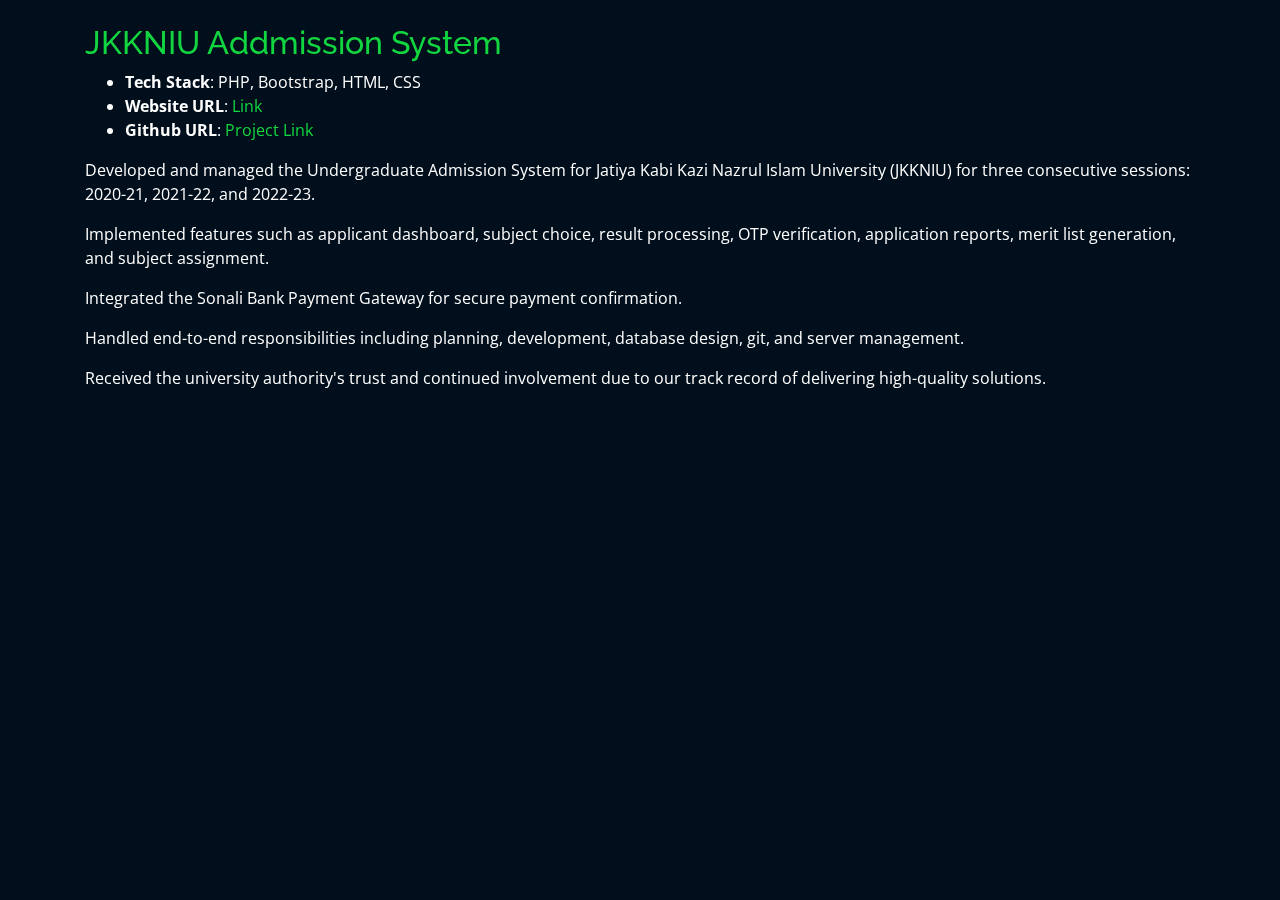
<file: projects/jkkniuadmission.html>
<html lang="en">

<head>
    <meta charset="utf-8">
    <meta content="width=device-width, initial-scale=1.0" name="viewport">

    <title>Personal Blog</title>
    <meta content="" name="descriptison">
    <meta content="" name="keywords">

    <!-- Favicons -->
    <link href="../assets/img/favicon.png" rel="icon">
    <link href="../assets/img/apple-touch-icon.png" rel="apple-touch-icon">

    <!-- Google Fonts -->
    <link
        href="https://fonts.googleapis.com/css?family=Open+Sans:300,300i,400,400i,600,600i,700,700i|Raleway:300,300i,400,400i,500,500i,600,600i,700,700i|Poppins:300,300i,400,400i,500,500i,600,600i,700,700i"
        rel="stylesheet">

    <!-- Vendor CSS Files -->
    <link href="../assets/vendor/bootstrap/css/bootstrap.min.css" rel="stylesheet">
    <link href="../assets/vendor/icofont/icofont.min.css" rel="stylesheet">
    <link href="../assets/vendor/remixicon/remixicon.css" rel="stylesheet">
    <link href="../assets/vendor/owl.carousel/assets/owl.carousel.min.css" rel="stylesheet">
    <link href="../assets/vendor/boxicons/css/boxicons.min.css" rel="stylesheet">
    <link href="../assets/vendor/venobox/venobox.css" rel="stylesheet">

    <!-- Template Main CSS File -->
    <link href="../assets/css/style.css" rel="stylesheet">

    <!-- =======================================================
    * Template Name: Personal - v2.2.0
    * Template URL: https://bootstrapmade.com/personal-free-resume-bootstrap-template/
    * Author: BootstrapMade.com
    * License: https://bootstrapmade.com/license/
    ======================================================== -->
</head>

<body data-gr-c-s-loaded="true">

    <!-- ======= Portfolio Details ======= -->
    <main id="main">
        <div id="portfolio-details" class="portfolio-details">
            <div class="container">

                <div class="row">

                    <div class="col-lg-12 portfolio-info">
                        <br>
                        <h2 style="color:#12d640">JKKNIU Addmission System</h2>

                        <ul>
                            <li><strong>Tech Stack</strong>: PHP, Bootstrap, HTML, CSS</li>
                            <li><strong>Website URL</strong>: <a href="https://nuadmission.online/"
                                    target="_blank">Link</a></li>
                            <li><strong>Github URL</strong>: <a href="#" target="_blank">Project Link</a></li>
                        </ul>

                        <p>
                            Developed and managed the Undergraduate Admission System for Jatiya Kabi Kazi Nazrul Islam
                            University (JKKNIU) for three consecutive sessions: 2020-21, 2021-22, and 2022-23.
                        </p>
                        <p>
                            Implemented features such as applicant dashboard, subject choice, result processing, OTP verification, application reports, merit list generation, and subject assignment.
                        </p>
                        <p>
                            Integrated the Sonali Bank Payment Gateway for secure payment confirmation.
                        </p>
                        <p>
                            Handled end-to-end responsibilities including planning, development, database design, git, and server management.
                        </p>
                        <p>
                            Received the university authority's trust and continued involvement due to our track record of delivering high-quality solutions.
                        </p>
                    </div>

                </div>

            </div>
        </div><!-- End Portfolio Details -->
    </main><!-- End #main -->

    <!-- Vendor JS Files -->
    <script src="../assets/vendor/bootstrap/js/bootstrap.bundle.min.js"></script>
    <script src="../assets/vendor/jquery.easing/jquery.easing.min.js"></script>
    <script src="../assets/vendor/php-email-form/validate.js"></script>
    <script src="../assets/vendor/waypoints/jquery.waypoints.min.js"></script>
    <script src="../assets/vendor/counterup/counterup.min.js"></script>
    <script src="../assets/vendor/owl.carousel/owl.carousel.min.js"></script>
    <script src="../assets/vendor/isotope-layout/isotope.pkgd.min.js"></script>
    <script src="../assets/vendor/venobox/venobox.min.js"></script>

    <!-- Template Main JS File -->
    <script src="../assets/js/main.js"></script>
</body>

</html>
</file>
<file: assets/vendor/venobox/venobox.css>
/* ------ venobox.css --------*/
.vbox-overlay *, .vbox-overlay *:before, .vbox-overlay *:after{
    -webkit-backface-visibility: hidden;
    -webkit-box-sizing:border-box;
    -moz-box-sizing:border-box;
    box-sizing:border-box;
}
.vbox-overlay * { 
    -webkit-backface-visibility: visible;
    backface-visibility: visible;
}
.vbox-overlay{
    display: -webkit-flex;
    display: flex;
    -webkit-flex-direction: column;
    flex-direction: column;
    -webkit-justify-content: center;
    justify-content: center;
    -webkit-align-items: center;
    align-items: center;
    position: fixed;
    left: 0;
    top: 0;
    bottom: 0;
    right: 0;
    z-index: 999999;
}

/* ----- navigation ----- */
.vbox-title{
    width: 100%;
    height: 40px;
    float: left;
    text-align: center;
    line-height: 28px;
    font-size: 12px;
    padding: 6px 50px;
    overflow: hidden;
    position: fixed;
    display: none;
    left: 0;
    z-index: 89;
}
.vbox-close{
    cursor: pointer;
    position: fixed;
    top: -1px;
    right: 0;
    width: 50px;
    height: 40px;
    padding: 6px;
    display: block;
    background-position:10px center;
    overflow: hidden;
    font-size: 24px;
    line-height: 1;
    text-align: center;
    z-index: 99;
}
.vbox-left{
    cursor: pointer;
    position: fixed;
    left: 0;
    height: 40px;
    overflow: hidden;
    line-height: 28px;
    font-size: 12px;
    z-index: 99;
    display: flex;
    align-items:center;
}
.vbox-num{
    display: inline-block;
    margin: 6px 0 6px 15px;
}
/* ----- Social share ----- */
.vbox-share{
    line-height: 28px;
    font-size: 12px;
    overflow: hidden;
    position: fixed;
    left: 0;
    z-index: 98;
    display: flex;
    align-items:center;
    justify-content: center;
    width: 100%;
    text-align: center;
}
.vbox-share svg{
    max-height: 28px;
    width: 28px;
    z-index: 10;
    margin-left: 12px;
    margin-top: 6px;
    margin-bottom: 6px;
    vertical-align: middle;
}


/* ----- navigation ARROWS ----- */
.vbox-next, .vbox-prev{
    position: fixed;
    top: 50%;
    margin-top: -15px;
    overflow: hidden;
    cursor: pointer;
    display: block;
    width: 45px;
    height: 45px;
    z-index: 99;
}
.vbox-next span, .vbox-prev span{
    position: relative;
    width: 20px;
    height: 20px;
    border: 2px solid transparent;
    border-top-color: #B6B6B6;
    border-right-color: #B6B6B6;
    text-indent: -100px;
    position: absolute;
    top: 8px;
    display: block;
}
.vbox-prev{
    left: 15px;
}
.vbox-next{
    right: 15px;
}
.vbox-prev span{
    left: 10px;
    -ms-transform: rotate(-135deg);
    -webkit-transform: rotate(-135deg);
    transform: rotate(-135deg);
}
.vbox-next span{
    -ms-transform: rotate(45deg);
    -webkit-transform: rotate(45deg);
    transform: rotate(45deg);
    right: 10px;
}
/* ------- inline window ------ */
.vbox-inline{
    width: 420px;
    height: 315px;
    height: 70vh;
    padding: 10px;
    background: #fff;
    margin: 0 auto;
    overflow: auto;
    text-align: left;
}
/* ------- Video & iFrames window ------ */
.venoframe{
    max-width: 100%;
    width: 100%;
    border: none;
    width: 100%;
    height: 260px;
    height: 70vh;
}
.venoframe.vbvid{
    height: 260px;
}
@media (min-width: 768px) {
    .venoframe, .vbox-inline{
        width: 90%;
        height: 360px;
        height: 70vh;
    }
    .venoframe.vbvid{
        width: 640px;
        height: 360px;
    }
}
@media (min-width: 992px) {
    .venoframe, .vbox-inline{
        max-width: 1200px;
        width: 80%;
        height: 540px;
        height: 70vh;
    }
    .venoframe.vbvid{
        width: 960px;
        height: 540px;
    }
}
/* 
Please do NOT edit this part! 
or at least read this note: http://i.imgur.com/7C0ws9e.gif
*/
.vbox-open{
    overflow: hidden;
}
.vbox-container{
    position: absolute;
    left: 0;
    right: 0;
    top: 0;
    bottom: 0;
    overflow-x: hidden;
    overflow-y: scroll;
    overflow-scrolling: touch;
    -webkit-overflow-scrolling: touch;
    z-index: 20;
    max-height: 100%;

}

.vbox-content{
    text-align: center;
    float: left;
    width: 100%;
    position: relative;
    overflow: hidden;
    padding: 20px 4%;
}
.vbox-container img{
    max-width: 100%;
    height: auto;
}
.vbox-figlio{
    box-shadow: 0 0 12px rgba(0,0,0,0.19), 0 6px 6px rgba(0,0,0,0.23);
    max-width: 100%;
    text-align: initial;
}
img.vbox-figlio{
    -webkit-user-select: none;
-khtml-user-select: none;
-moz-user-select: none;
-o-user-select: none;
user-select: none;
}
.vbox-content.swipe-left{
    margin-left: -200px !important;
}
.vbox-content.swipe-right{
    margin-left: 200px !important;
}
.vbox-animated{
    webkit-transition: margin 300ms ease-out;
    transition: margin 300ms ease-out;
}

/* ---------- preloader ----------
 * SPINKIT 
 * http://tobiasahlin.com/spinkit/
-------------------------------- */
.sk-double-bounce,.sk-rotating-plane{width:40px;height:40px;margin:40px auto}.sk-rotating-plane{background-color:#333;-webkit-animation:sk-rotatePlane 1.2s infinite ease-in-out;animation:sk-rotatePlane 1.2s infinite ease-in-out}@-webkit-keyframes sk-rotatePlane{0%{-webkit-transform:perspective(120px) rotateX(0) rotateY(0);transform:perspective(120px) rotateX(0) rotateY(0)}50%{-webkit-transform:perspective(120px) rotateX(-180.1deg) rotateY(0);transform:perspective(120px) rotateX(-180.1deg) rotateY(0)}100%{-webkit-transform:perspective(120px) rotateX(-180deg) rotateY(-179.9deg);transform:perspective(120px) rotateX(-180deg) rotateY(-179.9deg)}}@keyframes sk-rotatePlane{0%{-webkit-transform:perspective(120px) rotateX(0) rotateY(0);transform:perspective(120px) rotateX(0) rotateY(0)}50%{-webkit-transform:perspective(120px) rotateX(-180.1deg) rotateY(0);transform:perspective(120px) rotateX(-180.1deg) rotateY(0)}100%{-webkit-transform:perspective(120px) rotateX(-180deg) rotateY(-179.9deg);transform:perspective(120px) rotateX(-180deg) rotateY(-179.9deg)}}.sk-double-bounce{position:relative}.sk-double-bounce .sk-child{width:100%;height:100%;border-radius:50%;background-color:#333;opacity:.6;position:absolute;top:0;left:0;-webkit-animation:sk-doubleBounce 2s infinite ease-in-out;animation:sk-doubleBounce 2s infinite ease-in-out}.sk-chasing-dots .sk-child,.sk-spinner-pulse,.sk-three-bounce .sk-child{background-color:#333;border-radius:100%}.sk-double-bounce .sk-double-bounce2{-webkit-animation-delay:-1s;animation-delay:-1s}@-webkit-keyframes sk-doubleBounce{0%,100%{-webkit-transform:scale(0);transform:scale(0)}50%{-webkit-transform:scale(1);transform:scale(1)}}@keyframes sk-doubleBounce{0%,100%{-webkit-transform:scale(0);transform:scale(0)}50%{-webkit-transform:scale(1);transform:scale(1)}}.sk-wave{margin:40px auto;width:50px;height:40px;text-align:center;font-size:10px}.sk-wave .sk-rect{background-color:#333;height:100%;width:6px;display:inline-block;-webkit-animation:sk-waveStretchDelay 1.2s infinite ease-in-out;animation:sk-waveStretchDelay 1.2s infinite ease-in-out}.sk-wave .sk-rect1{-webkit-animation-delay:-1.2s;animation-delay:-1.2s}.sk-wave .sk-rect2{-webkit-animation-delay:-1.1s;animation-delay:-1.1s}.sk-wave .sk-rect3{-webkit-animation-delay:-1s;animation-delay:-1s}.sk-wave .sk-rect4{-webkit-animation-delay:-.9s;animation-delay:-.9s}.sk-wave .sk-rect5{-webkit-animation-delay:-.8s;animation-delay:-.8s}@-webkit-keyframes sk-waveStretchDelay{0%,100%,40%{-webkit-transform:scaleY(.4);transform:scaleY(.4)}20%{-webkit-transform:scaleY(1);transform:scaleY(1)}}@keyframes sk-waveStretchDelay{0%,100%,40%{-webkit-transform:scaleY(.4);transform:scaleY(.4)}20%{-webkit-transform:scaleY(1);transform:scaleY(1)}}.sk-wandering-cubes{margin:40px auto;width:40px;height:40px;position:relative}.sk-wandering-cubes .sk-cube{background-color:#333;width:10px;height:10px;position:absolute;top:0;left:0;-webkit-animation:sk-wanderingCube 1.8s ease-in-out -1.8s infinite both;animation:sk-wanderingCube 1.8s ease-in-out -1.8s infinite both}.sk-chasing-dots,.sk-spinner-pulse{width:40px;height:40px;margin:40px auto}.sk-wandering-cubes .sk-cube2{-webkit-animation-delay:-.9s;animation-delay:-.9s}@-webkit-keyframes sk-wanderingCube{0%{-webkit-transform:rotate(0);transform:rotate(0)}25%{-webkit-transform:translateX(30px) rotate(-90deg) scale(.5);transform:translateX(30px) rotate(-90deg) scale(.5)}50%{-webkit-transform:translateX(30px) translateY(30px) rotate(-179deg);transform:translateX(30px) translateY(30px) rotate(-179deg)}50.1%{-webkit-transform:translateX(30px) translateY(30px) rotate(-180deg);transform:translateX(30px) translateY(30px) rotate(-180deg)}75%{-webkit-transform:translateX(0) translateY(30px) rotate(-270deg) scale(.5);transform:translateX(0) translateY(30px) rotate(-270deg) scale(.5)}100%{-webkit-transform:rotate(-360deg);transform:rotate(-360deg)}}@keyframes sk-wanderingCube{0%{-webkit-transform:rotate(0);transform:rotate(0)}25%{-webkit-transform:translateX(30px) rotate(-90deg) scale(.5);transform:translateX(30px) rotate(-90deg) scale(.5)}50%{-webkit-transform:translateX(30px) translateY(30px) rotate(-179deg);transform:translateX(30px) translateY(30px) rotate(-179deg)}50.1%{-webkit-transform:translateX(30px) translateY(30px) rotate(-180deg);transform:translateX(30px) translateY(30px) rotate(-180deg)}75%{-webkit-transform:translateX(0) translateY(30px) rotate(-270deg) scale(.5);transform:translateX(0) translateY(30px) rotate(-270deg) scale(.5)}100%{-webkit-transform:rotate(-360deg);transform:rotate(-360deg)}}.sk-spinner-pulse{-webkit-animation:sk-pulseScaleOut 1s infinite ease-in-out;animation:sk-pulseScaleOut 1s infinite ease-in-out}@-webkit-keyframes sk-pulseScaleOut{0%{-webkit-transform:scale(0);transform:scale(0)}100%{-webkit-transform:scale(1);transform:scale(1);opacity:0}}@keyframes sk-pulseScaleOut{0%{-webkit-transform:scale(0);transform:scale(0)}100%{-webkit-transform:scale(1);transform:scale(1);opacity:0}}.sk-chasing-dots{position:relative;text-align:center;-webkit-animation:sk-chasingDotsRotate 2s infinite linear;animation:sk-chasingDotsRotate 2s infinite linear}.sk-chasing-dots .sk-child{width:60%;height:60%;display:inline-block;position:absolute;top:0;-webkit-animation:sk-chasingDotsBounce 2s infinite ease-in-out;animation:sk-chasingDotsBounce 2s infinite ease-in-out}.sk-chasing-dots .sk-dot2{top:auto;bottom:0;-webkit-animation-delay:-1s;animation-delay:-1s}@-webkit-keyframes sk-chasingDotsRotate{100%{-webkit-transform:rotate(360deg);transform:rotate(360deg)}}@keyframes sk-chasingDotsRotate{100%{-webkit-transform:rotate(360deg);transform:rotate(360deg)}}@-webkit-keyframes sk-chasingDotsBounce{0%,100%{-webkit-transform:scale(0);transform:scale(0)}50%{-webkit-transform:scale(1);transform:scale(1)}}@keyframes sk-chasingDotsBounce{0%,100%{-webkit-transform:scale(0);transform:scale(0)}50%{-webkit-transform:scale(1);transform:scale(1)}}.sk-three-bounce{margin:40px auto;width:80px;text-align:center}.sk-three-bounce .sk-child{width:20px;height:20px;display:inline-block;-webkit-animation:sk-three-bounce 1.4s ease-in-out 0s infinite both;animation:sk-three-bounce 1.4s ease-in-out 0s infinite both}.sk-circle .sk-child:before,.sk-fading-circle .sk-circle:before{display:block;border-radius:100%;content:'';background-color:#333}.sk-three-bounce .sk-bounce1{-webkit-animation-delay:-.32s;animation-delay:-.32s}.sk-three-bounce .sk-bounce2{-webkit-animation-delay:-.16s;animation-delay:-.16s}@-webkit-keyframes sk-three-bounce{0%,100%,80%{-webkit-transform:scale(0);transform:scale(0)}40%{-webkit-transform:scale(1);transform:scale(1)}}@keyframes sk-three-bounce{0%,100%,80%{-webkit-transform:scale(0);transform:scale(0)}40%{-webkit-transform:scale(1);transform:scale(1)}}.sk-circle{margin:40px auto;width:40px;height:40px;position:relative}.sk-circle .sk-child{width:100%;height:100%;position:absolute;left:0;top:0}.sk-circle .sk-child:before{margin:0 auto;width:15%;height:15%;-webkit-animation:sk-circleBounceDelay 1.2s infinite ease-in-out both;animation:sk-circleBounceDelay 1.2s infinite ease-in-out both}.sk-circle .sk-circle2{-webkit-transform:rotate(30deg);-ms-transform:rotate(30deg);transform:rotate(30deg)}.sk-circle .sk-circle3{-webkit-transform:rotate(60deg);-ms-transform:rotate(60deg);transform:rotate(60deg)}.sk-circle .sk-circle4{-webkit-transform:rotate(90deg);-ms-transform:rotate(90deg);transform:rotate(90deg)}.sk-circle .sk-circle5{-webkit-transform:rotate(120deg);-ms-transform:rotate(120deg);transform:rotate(120deg)}.sk-circle .sk-circle6{-webkit-transform:rotate(150deg);-ms-transform:rotate(150deg);transform:rotate(150deg)}.sk-circle .sk-circle7{-webkit-transform:rotate(180deg);-ms-transform:rotate(180deg);transform:rotate(180deg)}.sk-circle .sk-circle8{-webkit-transform:rotate(210deg);-ms-transform:rotate(210deg);transform:rotate(210deg)}.sk-circle .sk-circle9{-webkit-transform:rotate(240deg);-ms-transform:rotate(240deg);transform:rotate(240deg)}.sk-circle .sk-circle10{-webkit-transform:rotate(270deg);-ms-transform:rotate(270deg);transform:rotate(270deg)}.sk-circle .sk-circle11{-webkit-transform:rotate(300deg);-ms-transform:rotate(300deg);transform:rotate(300deg)}.sk-circle .sk-circle12{-webkit-transform:rotate(330deg);-ms-transform:rotate(330deg);transform:rotate(330deg)}.sk-circle .sk-circle2:before{-webkit-animation-delay:-1.1s;animation-delay:-1.1s}.sk-circle .sk-circle3:before{-webkit-animation-delay:-1s;animation-delay:-1s}.sk-circle .sk-circle4:before{-webkit-animation-delay:-.9s;animation-delay:-.9s}.sk-circle .sk-circle5:before{-webkit-animation-delay:-.8s;animation-delay:-.8s}.sk-circle .sk-circle6:before{-webkit-animation-delay:-.7s;animation-delay:-.7s}.sk-circle .sk-circle7:before{-webkit-animation-delay:-.6s;animation-delay:-.6s}.sk-circle .sk-circle8:before{-webkit-animation-delay:-.5s;animation-delay:-.5s}.sk-circle .sk-circle9:before{-webkit-animation-delay:-.4s;animation-delay:-.4s}.sk-circle .sk-circle10:before{-webkit-animation-delay:-.3s;animation-delay:-.3s}.sk-circle .sk-circle11:before{-webkit-animation-delay:-.2s;animation-delay:-.2s}.sk-circle .sk-circle12:before{-webkit-animation-delay:-.1s;animation-delay:-.1s}@-webkit-keyframes sk-circleBounceDelay{0%,100%,80%{-webkit-transform:scale(0);transform:scale(0)}40%{-webkit-transform:scale(1);transform:scale(1)}}@keyframes sk-circleBounceDelay{0%,100%,80%{-webkit-transform:scale(0);transform:scale(0)}40%{-webkit-transform:scale(1);transform:scale(1)}}.sk-cube-grid{width:40px;height:40px;margin:40px auto}.sk-cube-grid .sk-cube{width:33.33%;height:33.33%;background-color:#333;float:left;-webkit-animation:sk-cubeGridScaleDelay 1.3s infinite ease-in-out;animation:sk-cubeGridScaleDelay 1.3s infinite ease-in-out}.sk-cube-grid .sk-cube1{-webkit-animation-delay:.2s;animation-delay:.2s}.sk-cube-grid .sk-cube2{-webkit-animation-delay:.3s;animation-delay:.3s}.sk-cube-grid .sk-cube3{-webkit-animation-delay:.4s;animation-delay:.4s}.sk-cube-grid .sk-cube4{-webkit-animation-delay:.1s;animation-delay:.1s}.sk-cube-grid .sk-cube5{-webkit-animation-delay:.2s;animation-delay:.2s}.sk-cube-grid .sk-cube6{-webkit-animation-delay:.3s;animation-delay:.3s}.sk-cube-grid .sk-cube7{-webkit-animation-delay:0ms;animation-delay:0ms}.sk-cube-grid .sk-cube8{-webkit-animation-delay:.1s;animation-delay:.1s}.sk-cube-grid .sk-cube9{-webkit-animation-delay:.2s;animation-delay:.2s}@-webkit-keyframes sk-cubeGridScaleDelay{0%,100%,70%{-webkit-transform:scale3D(1,1,1);transform:scale3D(1,1,1)}35%{-webkit-transform:scale3D(0,0,1);transform:scale3D(0,0,1)}}@keyframes sk-cubeGridScaleDelay{0%,100%,70%{-webkit-transform:scale3D(1,1,1);transform:scale3D(1,1,1)}35%{-webkit-transform:scale3D(0,0,1);transform:scale3D(0,0,1)}}.sk-fading-circle{margin:40px auto;width:40px;height:40px;position:relative}.sk-fading-circle .sk-circle{width:100%;height:100%;position:absolute;left:0;top:0}.sk-fading-circle .sk-circle:before{margin:0 auto;width:15%;height:15%;-webkit-animation:sk-circleFadeDelay 1.2s infinite ease-in-out both;animation:sk-circleFadeDelay 1.2s infinite ease-in-out both}.sk-fading-circle .sk-circle2{-webkit-transform:rotate(30deg);-ms-transform:rotate(30deg);transform:rotate(30deg)}.sk-fading-circle .sk-circle3{-webkit-transform:rotate(60deg);-ms-transform:rotate(60deg);transform:rotate(60deg)}.sk-fading-circle .sk-circle4{-webkit-transform:rotate(90deg);-ms-transform:rotate(90deg);transform:rotate(90deg)}.sk-fading-circle .sk-circle5{-webkit-transform:rotate(120deg);-ms-transform:rotate(120deg);transform:rotate(120deg)}.sk-fading-circle .sk-circle6{-webkit-transform:rotate(150deg);-ms-transform:rotate(150deg);transform:rotate(150deg)}.sk-fading-circle .sk-circle7{-webkit-transform:rotate(180deg);-ms-transform:rotate(180deg);transform:rotate(180deg)}.sk-fading-circle .sk-circle8{-webkit-transform:rotate(210deg);-ms-transform:rotate(210deg);transform:rotate(210deg)}.sk-fading-circle .sk-circle9{-webkit-transform:rotate(240deg);-ms-transform:rotate(240deg);transform:rotate(240deg)}.sk-fading-circle .sk-circle10{-webkit-transform:rotate(270deg);-ms-transform:rotate(270deg);transform:rotate(270deg)}.sk-fading-circle .sk-circle11{-webkit-transform:rotate(300deg);-ms-transform:rotate(300deg);transform:rotate(300deg)}.sk-fading-circle .sk-circle12{-webkit-transform:rotate(330deg);-ms-transform:rotate(330deg);transform:rotate(330deg)}.sk-fading-circle .sk-circle2:before{-webkit-animation-delay:-1.1s;animation-delay:-1.1s}.sk-fading-circle .sk-circle3:before{-webkit-animation-delay:-1s;animation-delay:-1s}.sk-fading-circle .sk-circle4:before{-webkit-animation-delay:-.9s;animation-delay:-.9s}.sk-fading-circle .sk-circle5:before{-webkit-animation-delay:-.8s;animation-delay:-.8s}.sk-fading-circle .sk-circle6:before{-webkit-animation-delay:-.7s;animation-delay:-.7s}.sk-fading-circle .sk-circle7:before{-webkit-animation-delay:-.6s;animation-delay:-.6s}.sk-fading-circle .sk-circle8:before{-webkit-animation-delay:-.5s;animation-delay:-.5s}.sk-fading-circle .sk-circle9:before{-webkit-animation-delay:-.4s;animation-delay:-.4s}.sk-fading-circle .sk-circle10:before{-webkit-animation-delay:-.3s;animation-delay:-.3s}.sk-fading-circle .sk-circle11:before{-webkit-animation-delay:-.2s;animation-delay:-.2s}.sk-fading-circle .sk-circle12:before{-webkit-animation-delay:-.1s;animation-delay:-.1s}@-webkit-keyframes sk-circleFadeDelay{0%,100%,39%{opacity:0}40%{opacity:1}}@keyframes sk-circleFadeDelay{0%,100%,39%{opacity:0}40%{opacity:1}}.sk-folding-cube{margin:40px auto;width:40px;height:40px;position:relative;-webkit-transform:rotateZ(45deg);transform:rotateZ(45deg)}.sk-folding-cube .sk-cube{float:left;width:50%;height:50%;position:relative;-webkit-transform:scale(1.1);-ms-transform:scale(1.1);transform:scale(1.1)}.sk-folding-cube .sk-cube:before{content:'';position:absolute;top:0;left:0;width:100%;height:100%;background-color:#333;-webkit-animation:sk-foldCubeAngle 2.4s infinite linear both;animation:sk-foldCubeAngle 2.4s infinite linear both;-webkit-transform-origin:100% 100%;-ms-transform-origin:100% 100%;transform-origin:100% 100%}.sk-folding-cube .sk-cube2{-webkit-transform:scale(1.1) rotateZ(90deg);transform:scale(1.1) rotateZ(90deg)}.sk-folding-cube .sk-cube3{-webkit-transform:scale(1.1) rotateZ(180deg);transform:scale(1.1) rotateZ(180deg)}.sk-folding-cube .sk-cube4{-webkit-transform:scale(1.1) rotateZ(270deg);transform:scale(1.1) rotateZ(270deg)}.sk-folding-cube .sk-cube2:before{-webkit-animation-delay:.3s;animation-delay:.3s}.sk-folding-cube .sk-cube3:before{-webkit-animation-delay:.6s;animation-delay:.6s}.sk-folding-cube .sk-cube4:before{-webkit-animation-delay:.9s;animation-delay:.9s}@-webkit-keyframes sk-foldCubeAngle{0%,10%{-webkit-transform:perspective(140px) rotateX(-180deg);transform:perspective(140px) rotateX(-180deg);opacity:0}25%,75%{-webkit-transform:perspective(140px) rotateX(0);transform:perspective(140px) rotateX(0);opacity:1}100%,90%{-webkit-transform:perspective(140px) rotateY(180deg);transform:perspective(140px) rotateY(180deg);opacity:0}}@keyframes sk-foldCubeAngle{0%,10%{-webkit-transform:perspective(140px) rotateX(-180deg);transform:perspective(140px) rotateX(-180deg);opacity:0}25%,75%{-webkit-transform:perspective(140px) rotateX(0);transform:perspective(140px) rotateX(0);opacity:1}100%,90%{-webkit-transform:perspective(140px) rotateY(180deg);transform:perspective(140px) rotateY(180deg);opacity:0}}
</file>
<file: assets/css/style.css>
/**
* Template Name: Personal - v2.1.0
* Template URL: https://bootstrapmade.com/personal-free-resume-bootstrap-template/
* Author: BootstrapMade.com
* License: https://bootstrapmade.com/license/
*/

/*--------------------------------------------------------------
# General
--------------------------------------------------------------*/
body {
  font-family: "Open Sans", sans-serif;
  color: #fff;
  position: relative;
  background: transparent;
}

body::before {
  content: "";
  position: fixed;
  background: #010e1b;
  background-size: cover;
  left: 0;
  right: 0;
  top: 0;
  height: 100vh;
}

@media (min-width: 1024px) {
  body::before {
    background-attachment: fixed;
  }
}

a {
  color: #12d640;
}

a:hover {
  color: #12d640;
  text-decoration: none;
}

h1, h2, h3, h4, h5, h6 {
  font-family: "Raleway", sans-serif;
}

/*--------------------------------------------------------------
# Header
--------------------------------------------------------------*/
#header {
  transition: ease-in-out 0s;
  position: relative;
  height: 100vh;
  display: flex;
  align-items: center;
  z-index: 997;
  overflow-y: auto;
}

#header * {
  transition: ease-in-out 0s;
}

#header h1 {
  font-size: 48px;
  margin-top: 0px;
  padding: 0;
  line-height: 1;
  font-weight: 700;
  font-family: "Poppins", sans-serif;
}

#header h1 a, #header h1 a:hover {
  color: #dee2e6;
  line-height: 1;
  display: inline-block;
}

#header h2 {
  font-size: 24px;
  margin-top: 20px;
  color: #12d640;
}

#header h2 span {
  color: #ffc107;
  border-bottom: 2px solid #1c7d32;
  padding-bottom: 6px;
}

#header img {
  padding: 0;
  margin: 0;
}

#header .social-links {
  margin-top: 40px;
  display: flex;
}

#header .social-links a {
  font-size: 16px;
  display: flex;
  justify-content: center;
  align-items: center;
  background: rgba(255, 255, 255, 0.1);
  color: #fff;
  line-height: 1;
  margin-right: 8px;
  border-radius: 50%;
  width: 40px;
  height: 40px;
}

#header .social-links a:hover {
  background: #1c7d32;
}

@media (max-width: 992px) {
  #header h1 {
    font-size: 36px;
  }
  #header h2 {
    font-size: 20px;
    line-height: 30px;
  }
  #header .social-links {
    margin-top: 15px;
  }
  #header .container {
    display: flex;
    flex-direction: column;
    align-items: center;
  }
}

/*--------------------------------------------------------------
# Navigation Menu
--------------------------------------------------------------*/
/* Desktop Navigation */
.nav-menu {
  margin-top: 35px;
}

.nav-menu ul {
  display: flex;
  margin: 0;
  padding: 0;
  list-style: none;
}

.nav-menu li + li {
  margin-left: 30px;
}

.nav-menu a {
  display: block;
  position: relative;
  color: #fff;
  font-size: 19px;
  font-family: "Poppins", sans-serif;
  font-weight: 400;
}

.nav-menu a:before {
  content: "";
  position: absolute;
  width: 0;
  height: 2px;
  bottom: -4px;
  left: 0;
  background-color: #9e7f25;
  visibility: hidden;
  width: 0px;
  transition: all 0.3s ease-in-out 0s;
}

.nav-menu a:hover:before, .nav-menu li:hover > a:before, .nav-menu .active > a:before {
  visibility: visible;
  width: 25px;
}

.nav-menu a:hover, .nav-menu .active > a, .nav-menu li:hover > a {
  color: #12d640;
  text-decoration: none;
}

/* Mobile Navigation */
.mobile-nav-toggle {
  position: fixed;
  right: 15px;
  top: 15px;
  z-index: 9998;
  border: 0;
  background: none;
  font-size: 24px;
  transition: all 0.4s;
  outline: none !important;
  line-height: 1;
  cursor: pointer;
  text-align: right;
}

.mobile-nav-toggle i {
  color: #fff;
}

.mobile-nav {
  position: fixed;
  top: 55px;
  right: 15px;
  bottom: 15px;
  left: 15px;
  z-index: 9999;
  overflow-y: auto;
  background: rgba(0, 0, 0, 0.7);
  transition: ease-in-out 0s;
  opacity: 0;
  visibility: hidden;
  border-radius: 10px;
  padding: 10px 0;
  border: 2px solid rgba(255, 255, 255, 0.12);
}

.mobile-nav * {
  margin: 0;
  padding: 0;
  list-style: none;
}

.mobile-nav a {
  display: block;
  position: relative;
  color: #fff;
  padding: 10px 20px;
  font-weight: 500;
  outline: none;
}

.mobile-nav a:hover, .mobile-nav .active > a, .mobile-nav li:hover > a {
  color: #1c7d32;
  text-decoration: none;
}

.mobile-nav-overly {
  width: 100%;
  height: 100%;
  z-index: 9997;
  top: 0;
  left: 0;
  position: fixed;
  background: rgba(9, 9, 9, 0.6);
  overflow: hidden;
  display: none;
  transition: ease-in-out 0s;
}

.mobile-nav-active {
  overflow: hidden;
}

.mobile-nav-active .mobile-nav {
  opacity: 1;
  visibility: visible;
}

.mobile-nav-active .mobile-nav-toggle i {
  color: #fff;
}

/* Header Top */
#header.header-top {
  height: 90px;
  position: fixed;
  left: 0;
  top: 0;
  right: 0;
  background: #09203a;
}

#header.header-top .social-links, #header.header-top h2 {
  display: none;
}

#header.header-top h1 {
  margin-right: auto;
  font-size: 36px;
}

#header.header-top .container {
  display: flex;
  align-items: center;
}

#header.header-top .nav-menu {
  margin: 0;
}

@media (max-width: 768px) {
  #header.header-top {
    height: 60px;
  }
  #header.header-top h1 {
    font-size: 26px;
  }
}

/*--------------------------------------------------------------
# Sections General
--------------------------------------------------------------*/
section {
  overflow: hidden;
  position: absolute;
  width: 100%;
  top: 140px;
  bottom: 100%;
  opacity: 0;
  z-index: 2;
}

section.section-show {
  top: 70px;
  bottom: auto;
  opacity: 1;
  padding-bottom: 0px;
}

section .container {
  background: rgba(0, 0, 0, 0);
  padding: 30px;
}

@media (max-width: 768px) {
  section {
    top: 120px;
  }
  section.section-show {
    top: 80px;
  }
}

.section-title h2 {
  font-size: 14px;
  font-weight: 500;
  padding: 0;
  line-height: 1px;
  margin: 0 0 20px 0;
  letter-spacing: 2px;
  text-transform: uppercase;
  color: #dee2e6;
  font-family: "Poppins", sans-serif;
}

.section-title h2::after {
  content: "";
  width: 120px;
  height: 1px;
  display: inline-block;
  background: #dee2e6;
  margin: 4px 10px;
}

.section-title p {
  margin: 0;
  margin: -15px 0 15px 0;
  font-size: 36px;
  font-weight: 700;
  text-transform: uppercase;
  font-family: "Poppins", sans-serif;
  color: #fff;
}

/*--------------------------------------------------------------
# About
--------------------------------------------------------------*/
.about-me .content h3 {
  font-weight: 700;
  font-size: 26px;
  color: #1c7d32;
}

.about-me .content ul {
  list-style: none;
  padding: 0;
}

.about-me .content ul li {
  padding-bottom: 10px;
}

.about-me .content ul i {
  font-size: 20px;
  padding-right: 2px;
  color: #1c7d32;
}

.about-me .content p:last-child {
  margin-bottom: 0;
}

/*--------------------------------------------------------------
# Counts
--------------------------------------------------------------*/
.counts {
  padding: 70px 0 60px;
}

.counts .count-box {
  padding: 30px 30px 25px 30px;
  width: 100%;
  position: relative;
  text-align: center;
  background: rgba(255, 255, 255, 0.08);
}

.counts .count-box i {
  position: absolute;
  top: -25px;
  left: 50%;
  transform: translateX(-50%);
  font-size: 24px;
  background: rgba(255, 255, 255, 0.1);
  padding: 12px;
  color: #1c7d32;
  border-radius: 50px;
}

.counts .count-box span {
  font-size: 36px;
  display: block;
  font-weight: 600;
  color: #fff;
}

.counts .count-box p {
  padding: 0;
  margin: 0;
  font-family: "Raleway", sans-serif;
  font-size: 14px;
}

/*--------------------------------------------------------------
# Skills
--------------------------------------------------------------*/
.skills .progress {
  height: 50px;
  display: block;
  background: none;
}

.skills .progress .skill {
  padding: 0;
  margin: 0 0 6px 0;
  text-transform: uppercase;
  display: block;
  font-weight: 600;
  font-family: "Poppins", sans-serif;
  color: #fff;
}

.skills .progress .skill .val {
  float: right;
  font-style: normal;
}

.skills .progress-bar-wrap {
  background: rgba(255, 255, 255, 0.15);
}

.skills .progress-bar {
  width: 1px;
  height: 10px;
  transition: .9s;
  background-color: #1c7d32;
}

/*--------------------------------------------------------------
# Interests
--------------------------------------------------------------*/
.interests .icon-box {
  display: flex;
  align-items: center;
  padding: 20px;
  background: #09203a;
  transition: ease-in-out 0.3s;
}


.interests .icon-box i {
  font-size: 32px;
  padding-right: 10px;
  line-height: 1;
}

.interests .icon-box h3 {
  font-weight: 700;
  margin: 0;
  padding: 0;
  line-height: 1;
  font-size: 16px;
  color: #fff;
}

.interests .icon-box:hover {
  background: #042b56eb;
}

/*--------------------------------------------------------------
# Testimonials
--------------------------------------------------------------*/
.testimonials .testimonial-item {
  box-sizing: content-box;
  min-height: 320px;
}

.testimonials .testimonial-item .testimonial-img {
  width: 90px;
  border-radius: 50%;
  margin: -40px 0 0 40px;
  position: relative;
  z-index: 2;
  border: 6px solid rgba(255, 255, 255, 0.12);
}

.testimonials .testimonial-item h3 {
  font-size: 18px;
  font-weight: bold;
  margin: 10px 0 5px 45px;
  color: #fff;
}

.testimonials .testimonial-item h4 {
  font-size: 14px;
  color: #999;
  margin: 0 0 0 45px;
}

.testimonials .testimonial-item .quote-icon-left, .testimonials .testimonial-item .quote-icon-right {
  color: rgba(255, 255, 255, 0.25);
  font-size: 26px;
}

.testimonials .testimonial-item .quote-icon-left {
  display: inline-block;
  left: -5px;
  position: relative;
}

.testimonials .testimonial-item .quote-icon-right {
  display: inline-block;
  right: -5px;
  position: relative;
  top: 10px;
}

.testimonials .testimonial-item p {
  font-style: italic;
  margin: 0 15px 0 15px;
  padding: 20px 20px 60px 20px;
  background: rgba(255, 255, 255, 0.1);
  position: relative;
  border-radius: 6px;
  position: relative;
  z-index: 1;
}

.testimonials .owl-nav, .testimonials .owl-dots {
  margin-top: 5px;
  text-align: center;
}

.testimonials .owl-dot {
  display: inline-block;
  margin: 0 5px;
  width: 12px;
  height: 12px;
  border-radius: 50%;
  background-color: rgba(255, 255, 255, 0.3) !important;
}

.testimonials .owl-dot.active {
  background-color: #1c7d32 !important;
}

@media (max-width: 767px) {
  .testimonials {
    margin: 30px 10px;
  }
}

/*--------------------------------------------------------------
# Resume
--------------------------------------------------------------*/
.resume .resume-title {
  font-size: 26px;
  font-weight: 700;
  margin-top: 20px;
  margin-bottom: 20px;
  color: #fff;
}

.resume .resume-item {
  padding: 0 0 20px 20px;
  margin-top: -2px;
  border-left: 2px solid rgba(255, 255, 255, 0.2);
  position: relative;
}

.resume .resume-item h4 {
  line-height: 18px;
  font-size: 18px;
  font-weight: 600;
  text-transform: uppercase;
  font-family: "Poppins", sans-serif;
  color: #1c7d32;
  margin-bottom: 10px;
}

.resume .resume-item h5 {
  font-size: 16px;
  background: rgba(255, 255, 255, 0.15);
  padding: 5px 15px;
  display: inline-block;
  font-weight: 600;
  margin-bottom: 10px;
}

.resume .resume-item ul {
  padding-left: 20px;
}

.resume .resume-item ul li {
  padding-bottom: 10px;
}

.resume .resume-item:last-child {
  padding-bottom: 0;
}

.resume .resume-item::before {
  content: "";
  position: absolute;
  width: 16px;
  height: 16px;
  border-radius: 50px;
  left: -9px;
  top: 0;
  background: #9e7f25;
  border: 2px solid #9e7f25;
}

/*--------------------------------------------------------------
# Services
--------------------------------------------------------------*/
.services .icon-box {
  text-align: center;
  background: #09203a;
  padding: 40px 40px;
  transition: all ease-in-out 0.3s;
  margin: 10px
}

.services .icon-box .icon {
  margin: 0 auto;
  width: 64px;
  height: 64px;
  background: #1c7d32;
  border-radius: 5px;
  transition: all .3s ease-out 0s;
  display: flex;
  align-items: center;
  justify-content: center;
  margin-bottom: 20px;
  transform-style: preserve-3d;
}

.services .icon-box .icon i {
  color: #fff;
  font-size: 28px;
}

.services .icon-box .icon::before {
  position: absolute;
  content: '';
  left: -8px;
  top: -8px;
  height: 100%;
  width: 100%;
  background: rgba(255, 255, 255, 0.15);
  border-radius: 5px;
  transition: all .3s ease-out 0s;
  transform: translateZ(-1px);
}

.services .icon-box h4 {
  font-weight: 700;
  margin-bottom: 15px;
  font-size: 24px;
}

.services .icon-box h4 a {
  color: #fff;
}

.services .icon-box p {
  line-height: 24px;
  font-size: 14px;
  margin-bottom: 0;
}

.services .icon-box:hover {
  background: #042e5f;
  border-color: #1c7d32;
}

.services .icon-box:hover .icon {
  background: #fff;
}

.services .icon-box:hover .icon i {
  color: #1c7d32;
}

.services .icon-box:hover .icon::before {
  background: #35e888;
}

.services .icon-box:hover h4 a, .services .icon-box:hover p {
  color: #12d640;
}

/*--------------------------------------------------------------
# Portfolio
--------------------------------------------------------------*/
.portfolio .portfolio-item {
  margin-bottom: 30px;
}

.portfolio #portfolio-flters {
  padding: 0;
  margin: 0 auto 15px auto;
  list-style: none;
  text-align: center;
  border-radius: 50px;
  padding: 2px 15px;
}

.portfolio #portfolio-flters li {
  cursor: pointer;
  display: inline-block;
  padding: 8px 16px 10px 16px;
  font-size: 14px;
  font-weight: 600;
  line-height: 1;
  text-transform: uppercase;
  color: #fff;
  background: rgba(255, 255, 255, 0.1);
  margin: 0 3px 10px 3px;
  transition: all 0.3s ease-in-out;
  border-radius: 4px;
}

.portfolio #portfolio-flters li:hover, .portfolio #portfolio-flters li.filter-active {
  background: #1c7d32;
}

.portfolio #portfolio-flters li:last-child {
  margin-right: 0;
}

.portfolio .portfolio-wrap {
  transition: 0.3s;
  position: relative;
  overflow: hidden;
  z-index: 1;
  background: rgb(176, 245, 185);
}

.portfolio .portfolio-wrap::before {
  content: "";
  background: rgba(0, 0, 0, 0.6);
  position: absolute;
  left: 30px;
  right: 30px;
  top: 30px;
  bottom: 30px;
  transition: all ease-in-out 0.3s;
  z-index: 2;
  opacity: 0;
}

.portfolio .portfolio-wrap .portfolio-info {
  opacity: 0;
  position: absolute;
  top: 0;
  left: 0;
  right: 0;
  bottom: 0;
  text-align: center;
  z-index: 3;
  transition: all ease-in-out 0.3s;
  display: flex;
  flex-direction: column;
  justify-content: center;
  align-items: center;
}

.portfolio .portfolio-wrap .portfolio-info::before {
  display: block;
  content: "";
  width: 48px;
  height: 48px;
  position: absolute;
  top: 35px;
  left: 35px;
  border-top: 3px solid #fff;
  border-left: 3px solid #fff;
  transition: all 0.5s ease 0s;
  z-index: 9994;
}

.portfolio .portfolio-wrap .portfolio-info::after {
  display: block;
  content: "";
  width: 48px;
  height: 48px;
  position: absolute;
  bottom: 35px;
  right: 35px;
  border-bottom: 3px solid #fff;
  border-right: 3px solid #fff;
  transition: all 0.5s ease 0s;
  z-index: 9994;
}

.portfolio .portfolio-wrap .portfolio-info h4 {
  font-size: 20px;
  color: #fff;
  font-weight: 600;
}

.portfolio .portfolio-wrap .portfolio-info p {
  color: #ffffff;
  font-size: 14px;
  text-transform: uppercase;
  padding: 0;
  margin: 0;
}

.portfolio .portfolio-wrap .portfolio-links {
  text-align: center;
  z-index: 4;
}

.portfolio .portfolio-wrap .portfolio-links a {
  color: #fff;
  margin: 0 2px;
  font-size: 28px;
  display: inline-block;
  transition: 0.3s;
}

.portfolio .portfolio-wrap .portfolio-links a:hover {
  color: #63eda3;
}

.portfolio .portfolio-wrap:hover::before {
  top: 0;
  left: 0;
  right: 0;
  bottom: 0;
  opacity: 1;
}

.portfolio .portfolio-wrap:hover .portfolio-info {
  opacity: 1;
}

.portfolio .portfolio-wrap:hover .portfolio-info::before {
  top: 15px;
  left: 15px;
}

.portfolio .portfolio-wrap:hover .portfolio-info::after {
  bottom: 15px;
  right: 15px;
}

/*--------------------------------------------------------------
# Contact
--------------------------------------------------------------*/
.contact .info-box {
  color: #444444;
  padding: 20px;
  width: 100%;
  background: #09203a;
}

.contact .info-box i.bx {
  font-size: 24px;
  color: #dee2e6;
  border-radius: 50%;
  padding: 14px;
  float: left;
  background: rgba(255, 255, 255, 0.1);
}

.contact .info-box h3 {
  font-size: 20px;
  color: #28a745;
  font-weight: 700;
  margin: 10px 0 8px 68px;
}

.contact .info-box p {
  padding: 0;
  color: #fff;
  line-height: 24px;
  font-size: 14px;
  margin: 0 0 0 68px;
}

.contact .info-box .social-links {
  margin: 5px 0 0 68px;
  display: flex;
}

.contact .info-box .social-links a {
  font-size: 18px;
  display: inline-block;
  color: #fff;
  line-height: 1;
  margin-right: 12px;
  transition: 0.3s;
}

.contact .info-box .social-links a:hover {
  color: #12d640;
}

.contact .php-email-form {
  padding: 30px;
  background: rgba(255, 255, 255, 0.08);
}

.contact .php-email-form .validate {
  display: none;
  color: red;
  margin: 0 0 15px 0;
  font-weight: 400;
  font-size: 13px;
}

.contact .php-email-form .error-message {
  display: none;
  background: rgba(255, 255, 255, 0.08);
  background: #ed3c0d;
  text-align: center;
  padding: 15px;
  font-weight: 600;
}

.contact .php-email-form .sent-message {
  display: none;
  background: rgba(255, 255, 255, 0.08);
  background: #1c7d32;
  text-align: center;
  padding: 15px;
  font-weight: 600;
}

.contact .php-email-form .loading {
  display: none;
  background: rgba(255, 255, 255, 0.08);
  text-align: center;
  padding: 15px;
}

.contact .php-email-form .loading:before {
  content: "";
  display: inline-block;
  border-radius: 50%;
  width: 24px;
  height: 24px;
  margin: 0 10px -6px 0;
  border: 3px solid #1c7d32;
  border-top-color: #eee;
  -webkit-animation: animate-loading 1s linear infinite;
  animation: animate-loading 1s linear infinite;
}

.contact .php-email-form input, .contact .php-email-form textarea {
  border-radius: 0;
  box-shadow: none;
  font-size: 14px;
  background: rgba(255, 255, 255, 0.08);
  border: 0;
  transition: 0.3s;
  color: #fff;
}

.contact .php-email-form input:focus, .contact .php-email-form textarea:focus {
  background-color: rgba(255, 255, 255, 0.11);
}

.contact .php-email-form input::-webkit-input-placeholder, .contact .php-email-form textarea::-webkit-input-placeholder {
  color: rgba(255, 255, 255, 0.3);
  opacity: 1;
}

.contact .php-email-form input::-moz-placeholder, .contact .php-email-form textarea::-moz-placeholder {
  color: rgba(255, 255, 255, 0.3);
  opacity: 1;
}

.contact .php-email-form input:-ms-input-placeholder, .contact .php-email-form textarea:-ms-input-placeholder {
  color: rgba(255, 255, 255, 0.3);
  opacity: 1;
}

.contact .php-email-form input::-ms-input-placeholder, .contact .php-email-form textarea::-ms-input-placeholder {
  color: rgba(255, 255, 255, 0.3);
  opacity: 1;
}

.contact .php-email-form input::placeholder, .contact .php-email-form textarea::placeholder {
  color: rgba(255, 255, 255, 0.3);
  opacity: 1;
}

.contact .php-email-form input {
  padding: 20px 15px;
}

.contact .php-email-form textarea {
  padding: 12px 15px;
}

.contact .php-email-form button[type="submit"] {
  background: #1c7d32;
  border: 0;
  padding: 10px 30px;
  color: #fff;
  transition: 0.4s;
  border-radius: 4px;
}

.contact .php-email-form button[type="submit"]:hover {
  background: #15bb62;
}

@-webkit-keyframes animate-loading {
  0% {
    transform: rotate(0deg);
  }
  100% {
    transform: rotate(360deg);
  }
}

@keyframes animate-loading {
  0% {
    transform: rotate(0deg);
  }
  100% {
    transform: rotate(360deg);
  }
}

/*--------------------------------------------------------------
# Credits
--------------------------------------------------------------*/
.credits {
  position: fixed;
  right: 15px;
  bottom: 15px;
  font-size: 13px;
  color: #fff;
  z-index: 1;
}

.credits a {
  color: #1c7d32;
  transition: 0.3s;
}

.credits a:hover {
  color: #fff;
}

@media (max-width: 992px) {
  .credits {
    left: 50%;
    right: 0;
    transform: translateX(-50%);
  }
}

/* Modifying CSS */
.img-fluid-edu {
  background-color: white;
  height: 150px;
  padding: 5px;
}
</file>
